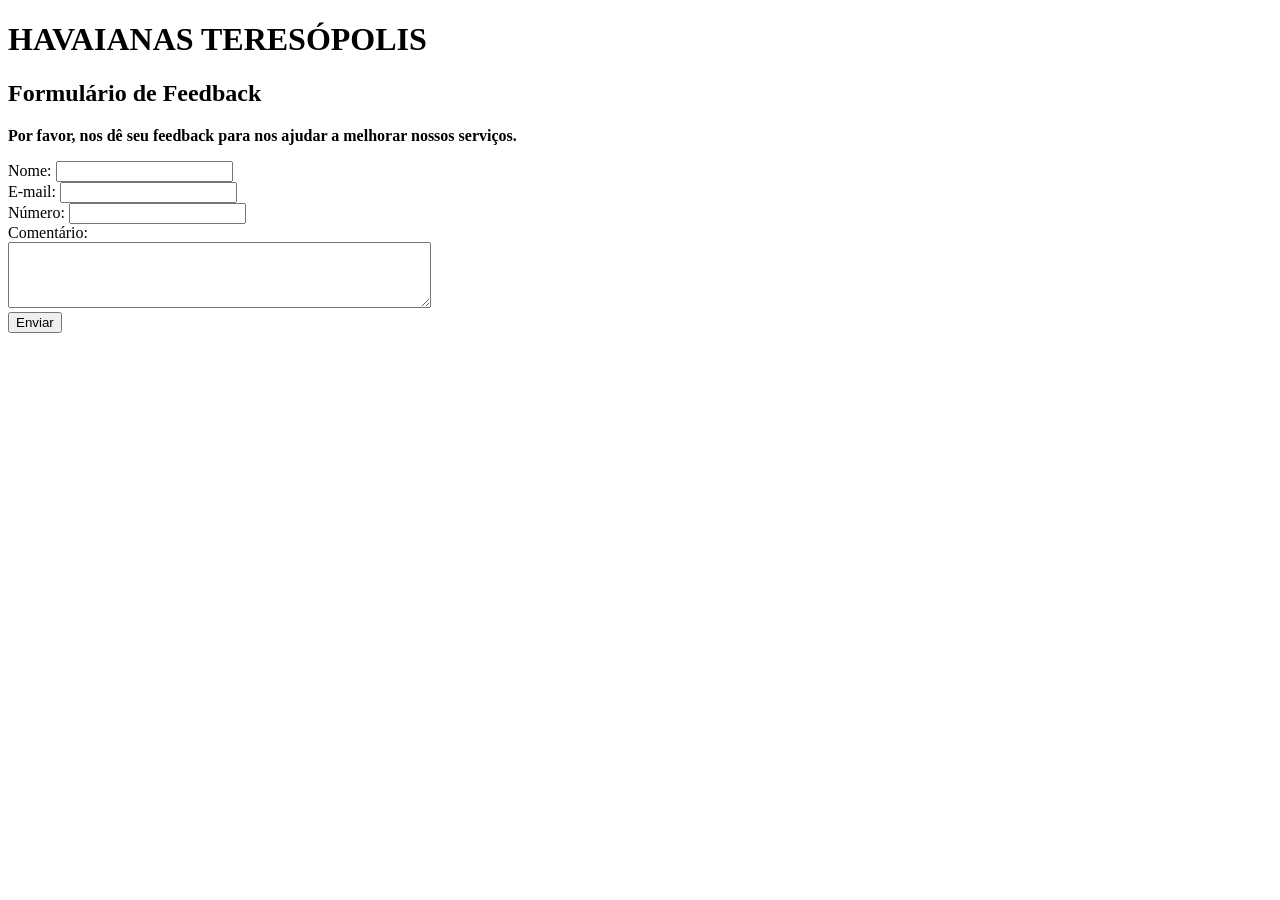
<file: Index.html>
<!DOCTYPE html>
<html lang="pt-BR">
<head>
    <meta charset="UTF-8">
    <meta name="viewport" content="width=device-width, initial-scale=1.0">
    <title>Formulário de Feedback</title>
</head>
<body>
    <h1><b>HAVAIANAS TERESÓPOLIS</b></h1>
    <h2><b>Formulário de Feedback</b></h2>    
    <p><b>Por favor, nos dê seu feedback para nos ajudar a melhorar nossos serviços.</b></p>

    <form action="processar_feedback.php" method="post">
        <label for="nome">Nome:</label>
        <input type="text" id="nome" name="nome" required><br>

        <label for="email">E-mail:</label>
        <input type="email" id="email" name="email" required><br>
      
        <label for="numero">Número:</label>
        <input type="numero" id="numero" name="numero" required><br>

        <label for="comentario">Comentário:</label><br>
        <textarea id="comentario" name="comentario" rows="4"                  cols="50" required></textarea><br>

        <input type="submit" value="Enviar">
    </form>
</body>
</html>
</file>
